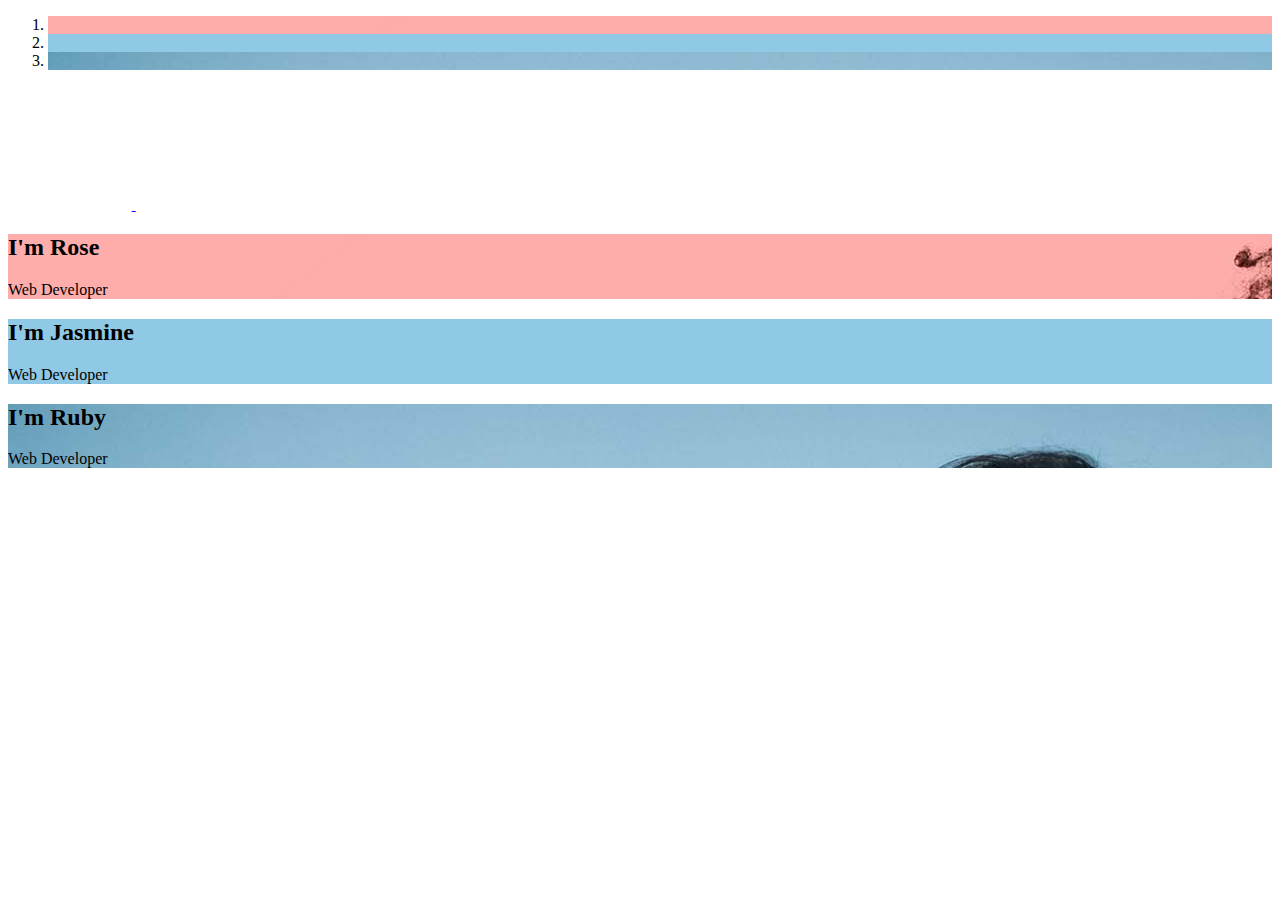
<file: index.html>
<!DOCTYPE html>
<html lang="en">
<head>
  <title>Bootstrap 5 Carousel</title>
  <meta charset="utf-8">
  <meta name="viewport" content="width=device-width, initial-scale=1">
  <link rel="stylesheet" type="text/css" href="https://github.com/ernie1969/ernie1969/blob/main/bootstrap%205%20slider-1/css/bootstrap.min.css">
  <link rel="stylesheet" type="text/css" href="https://github.com/ernie1969/ernie1969/blob/main/bootstrap%205%20slider-1/css/style.css">
</head>
<body>

 <section class="home">
  <div id="carousel" class="carousel slide" data-ride="carousel">
  <div class="carousel-controls">
    <ol class="carousel-indicators">
      <li data-target="#carousel" data-slide-to="0" class="active" style="background-image:url('img/slide-1.jpg')"></li>
      <li data-target="#carousel" data-slide-to="1" style="background-image:url('img/slide-2.jpg')"></li>
      <li data-target="#carousel" data-slide-to="2" style="background-image:url('img/slide-3.jpg')"></li>
      
    </ol>
    <a class="carousel-control-prev" href="#carousel" role="button" data-slide="prev">
     <img src="img/left-arrow.svg" alt="Prev"> 
  </a>
  <a class="carousel-control-next" href="#carousel" role="button" data-slide="next">
    <img src="img/right-arrow.svg" alt="Next">
  </a>
  </div>
  <div class="carousel-inner">
    <div class="carousel-item active" style="background-image:url('img/slide-1.jpg')">
      <div class="container">
         <h2>I'm Rose</h2>
         <p>Web Developer</p>
      </div>
    </div>
    <div class="carousel-item" style="background-image:url('img/slide-2.jpg')">
      <div class="container">
         <h2>I'm Jasmine</h2>
         <p>Web Developer</p>
      </div>
    </div>
    <div class="carousel-item" style="background-image:url('img/slide-3.jpg')">
      <div class="container">
         <h2>I'm Ruby</h2>
         <p>Web Developer</p>
      </div>
    </div>
  </div>
</div>
 </section>

 
<script src="js/bootstrap.bundle.min.js"></script>
</body>
</html>
</file>
